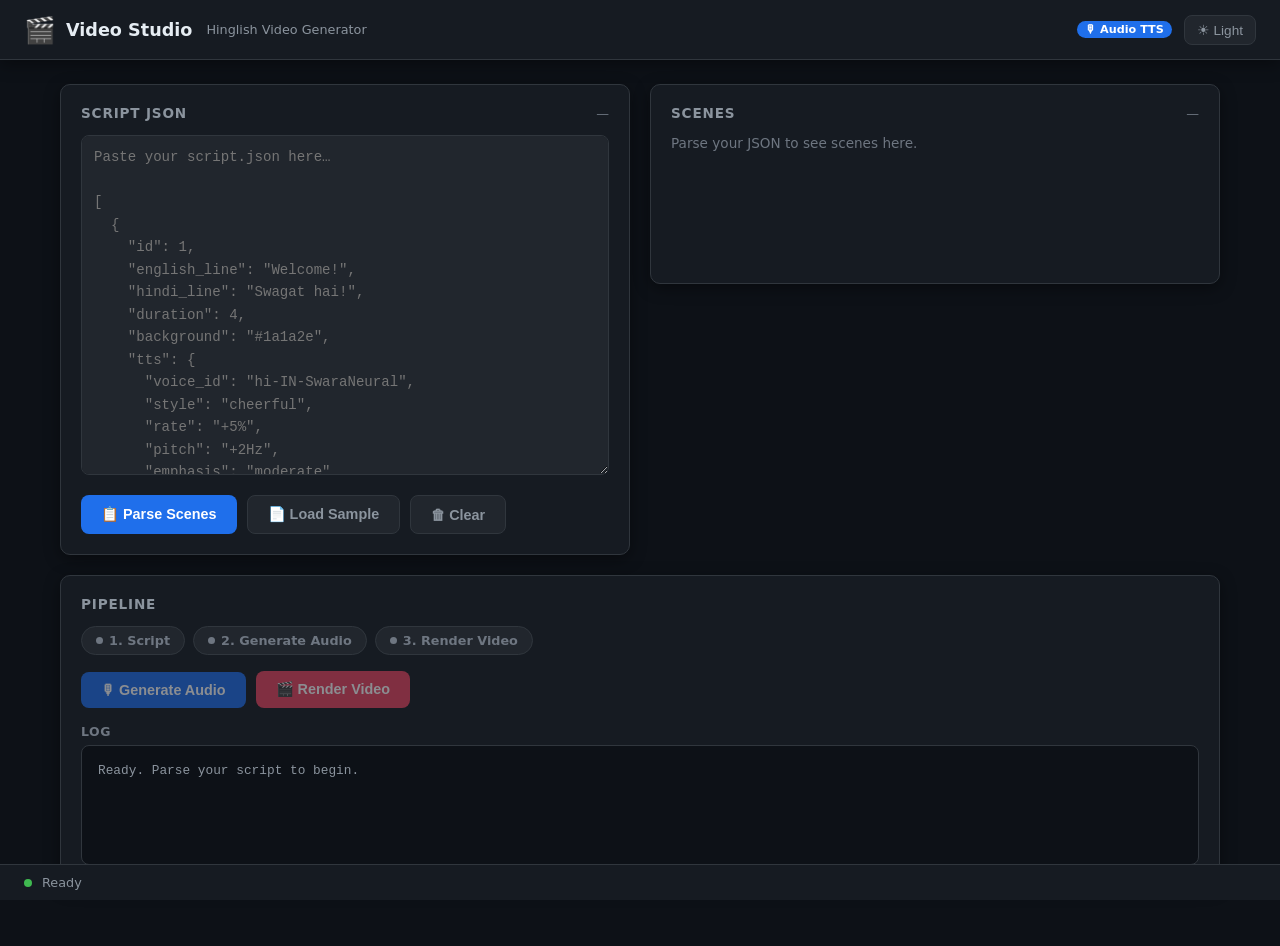
<file: template/video.html>
<!DOCTYPE html>
<html lang="en" data-theme="dark">
<head>
  <meta charset="UTF-8" />
  <meta name="viewport" content="width=device-width, initial-scale=1.0" />
  <title>Video Studio — Hinglish Video Generator</title>
  <link rel="stylesheet" href="/static/css/style.css" />
  <style>
    /* ── Video Studio extras (scoped, no conflicts with style.css) ── */
    .vs-grid {
      max-width: 1200px;
      margin: 0 auto;
      padding: 24px 20px;
      display: grid;
      grid-template-columns: 1fr 1fr;
      gap: 20px;
    }
    @media (max-width: 900px) { .vs-grid { grid-template-columns: 1fr; } }

    .vs-full { grid-column: 1 / -1; }

    /* JSON editor */
    #script-editor {
      width: 100%;
      min-height: 340px;
      font-family: 'Consolas', 'Fira Code', monospace;
      font-size: .88rem;
      line-height: 1.6;
      resize: vertical;
    }

    /* Scene table */
    .scene-table { width: 100%; border-collapse: collapse; font-size: .85rem; }
    .scene-table th {
      background: var(--bg3);
      color: var(--fg2);
      font-weight: 600;
      text-align: left;
      padding: 8px 10px;
      border-bottom: 1px solid var(--border);
      font-size: .75rem;
      text-transform: uppercase;
      letter-spacing: .05em;
    }
    .scene-table td {
      padding: 8px 10px;
      border-bottom: 1px solid var(--border);
      color: var(--fg);
      vertical-align: top;
    }
    .scene-table tr:last-child td { border-bottom: none; }
    .scene-table tr:hover td { background: var(--bg3); }
    .scene-swatch {
      display: inline-block;
      width: 14px; height: 14px;
      border-radius: 3px;
      border: 1px solid var(--border);
      vertical-align: middle;
      margin-right: 6px;
    }
    .tag {
      display: inline-block;
      padding: 1px 7px;
      border-radius: 10px;
      font-size: .72rem;
      font-weight: 600;
      background: var(--bg3);
      border: 1px solid var(--border);
      color: var(--fg2);
    }
    .tag.style   { border-color: rgba(88,166,255,.4); color: var(--accent); }
    .tag.voice   { border-color: rgba(63,185,80,.4);  color: var(--green);  }

    /* Progress log */
    #log-output {
      font-family: 'Consolas', monospace;
      font-size: .8rem;
      line-height: 1.7;
      color: var(--fg2);
      background: var(--bg);
      border: 1px solid var(--border);
      border-radius: 8px;
      padding: 14px 16px;
      min-height: 120px;
      max-height: 260px;
      overflow-y: auto;
      white-space: pre-wrap;
      word-break: break-all;
    }
    .log-ok     { color: var(--green);  }
    .log-err    { color: var(--red);    }
    .log-info   { color: var(--accent); }
    .log-warn   { color: var(--yellow); }

    /* Step indicators */
    .steps {
      display: flex;
      gap: 8px;
      flex-wrap: wrap;
      margin-bottom: 16px;
    }
    .step {
      display: flex;
      align-items: center;
      gap: 6px;
      padding: 6px 14px;
      border-radius: 20px;
      font-size: .8rem;
      font-weight: 600;
      border: 1px solid var(--border);
      background: var(--bg3);
      color: var(--fg3);
      transition: all .2s;
    }
    .step.active  { border-color: var(--yellow); color: var(--yellow); background: rgba(210,153,34,.08); }
    .step.done    { border-color: var(--green);  color: var(--green);  background: rgba(63,185,80,.08);  }
    .step.error   { border-color: var(--red);    color: var(--red);    background: rgba(248,81,73,.08);  }
    .step-dot {
      width: 7px; height: 7px;
      border-radius: 50%;
      background: currentColor;
    }
    .step.active .step-dot { animation: pulse 1s infinite; }

    /* Audio status per scene */
    .audio-status { font-size: .75rem; }
    .audio-ok   { color: var(--green); }
    .audio-miss { color: var(--fg3);   }
    .audio-err  { color: var(--red);   }

    /* Video section */
    .video-wrap {
      background: #000;
      border-radius: 8px;
      border: 1px solid var(--border);
      overflow: hidden;
      aspect-ratio: 16/9;
      display: flex;
      align-items: center;
      justify-content: center;
      color: var(--fg3);
      font-size: .85rem;
    }
    .video-wrap video { width: 100%; height: 100%; object-fit: contain; }

    /* Pipeline btn row */
    .pipeline-row {
      display: flex;
      flex-wrap: wrap;
      gap: 10px;
      align-items: center;
    }
    .btn-render { background: #e94560; color: #fff; }
    .btn-audio  { background: var(--accent2); color: #fff; }

    /* Remotion notice */
    .notice {
      font-size: .78rem;
      color: var(--fg3);
      background: var(--bg3);
      border: 1px solid var(--border);
      border-radius: 6px;
      padding: 8px 12px;
      margin-top: 10px;
      line-height: 1.6;
    }
    .notice code { color: var(--accent); }
  </style>
</head>
<body>

<!-- ── Navbar ─────────────────────────────────────────────────────────────── -->
<nav class="navbar">
  <div class="navbar-brand">
    <span class="icon">🎬</span>
    <h1>Video Studio</h1>
    <span class="subtitle">Hinglish Video Generator</span>
  </div>
  <div class="navbar-actions">
    <a href="/" class="badge" style="text-decoration:none;cursor:pointer;">🎙 Audio TTS</a>
    <button class="theme-toggle" id="theme-btn">☀ Light</button>
  </div>
</nav>

<!-- ── Toast container ───────────────────────────────────────────────────── -->
<div class="toast-container" id="toast-container"></div>

<!-- ── Main grid ─────────────────────────────────────────────────────────── -->
<div class="vs-grid">

  <!-- ── LEFT: Script Editor ─────────────────────────────────────────────── -->
  <div>
    <div class="card">
      <div class="card-header">
        <span class="card-title">Script JSON</span>
        <span class="char-counter" id="json-valid-badge" style="color:var(--fg3)">—</span>
      </div>
      <textarea id="script-editor" spellcheck="false" placeholder='Paste your script.json here…&#10;&#10;[&#10;  {&#10;    "id": 1,&#10;    "english_line": "Welcome!",&#10;    "hindi_line": "Swagat hai!",&#10;    "duration": 4,&#10;    "background": "#1a1a2e",&#10;    "tts": {&#10;      "voice_id": "hi-IN-SwaraNeural",&#10;      "style": "cheerful",&#10;      "rate": "+5%",&#10;      "pitch": "+2Hz",&#10;      "emphasis": "moderate",&#10;      "pause_ms": 300&#10;    }&#10;  }&#10;]'></textarea>

      <div class="btn-row">
        <button class="btn btn-secondary" id="load-btn">📋 Parse Scenes</button>
        <button class="btn btn-muted"     id="sample-btn">📄 Load Sample</button>
        <button class="btn btn-muted"     id="clear-btn">🗑 Clear</button>
      </div>
    </div>
  </div>

  <!-- ── RIGHT: Scene Preview table ─────────────────────────────────────── -->
  <div>
    <div class="card" style="min-height:200px;">
      <div class="card-header">
        <span class="card-title">Scenes</span>
        <span id="scene-count" style="font-size:.8rem;color:var(--fg3)">—</span>
      </div>
      <div id="scene-table-wrap">
        <p style="color:var(--fg3);font-size:.85rem;">Parse your JSON to see scenes here.</p>
      </div>
    </div>
  </div>

  <!-- ── FULL WIDTH: Pipeline ────────────────────────────────────────────── -->
  <div class="vs-full">
    <div class="card">
      <div class="card-header">
        <span class="card-title">Pipeline</span>
      </div>

      <!-- Step indicators -->
      <div class="steps">
        <div class="step" id="step-script">
          <div class="step-dot"></div> 1. Script
        </div>
        <div class="step" id="step-audio">
          <div class="step-dot"></div> 2. Generate Audio
        </div>
        <div class="step" id="step-render">
          <div class="step-dot"></div> 3. Render Video
        </div>
      </div>

      <!-- Action buttons -->
      <div class="pipeline-row">
        <button class="btn btn-audio"  id="gen-audio-btn"  disabled>🎙 Generate Audio</button>
        <button class="btn btn-render" id="run-render-btn" disabled>🎬 Render Video</button>
        <button class="btn btn-muted"  id="dl-video-btn"   style="display:none;">⬇ Download MP4</button>
      </div>

      <div class="notice" id="render-notice" style="display:none;"></div>

      <!-- Log -->
      <div style="margin-top:16px;">
        <div style="font-size:.78rem;color:var(--fg3);margin-bottom:6px;font-weight:600;text-transform:uppercase;letter-spacing:.05em;">
          Log
        </div>
        <div id="log-output">Ready. Parse your script to begin.</div>
      </div>

    </div>
  </div>

</div><!-- /vs-grid -->

<!-- ── Status bar ─────────────────────────────────────────────────────────── -->
<div class="status-bar">
  <div class="status-dot" id="status-dot"></div>
  <span class="status-msg" id="status-msg">Ready</span>
  <span class="status-path" id="status-path"></span>
</div>

<script src="/static/js/video.js"></script>
</body>
</html>
</file>
<file: static/css/style.css>
/* ── CSS Variables ── */
:root {
  --bg:        #0d1117;
  --bg2:       #161b22;
  --bg3:       #21262d;
  --border:    #30363d;
  --accent:    #58a6ff;
  --accent2:   #1f6feb;
  --green:     #3fb950;
  --yellow:    #d29922;
  --red:       #f85149;
  --fg:        #e6edf3;
  --fg2:       #8b949e;
  --fg3:       #6e7681;
  --radius:    10px;
  --shadow:    0 4px 16px rgba(0,0,0,.4);
  --trans:     .2s ease;
}

[data-theme="light"] {
  --bg:        #f6f8fa;
  --bg2:       #ffffff;
  --bg3:       #f0f2f5;
  --border:    #d0d7de;
  --accent:    #0969da;
  --accent2:   #0550ae;
  --green:     #1a7f37;
  --yellow:    #9a6700;
  --red:       #cf222e;
  --fg:        #1f2328;
  --fg2:       #57606a;
  --fg3:       #8c959f;
  --shadow:    0 4px 16px rgba(0,0,0,.1);
}

/* ── Reset ── */
*, *::before, *::after { box-sizing: border-box; margin: 0; padding: 0; }
html { scroll-behavior: smooth; }
body {
  font-family: 'Segoe UI', system-ui, -apple-system, sans-serif;
  background: var(--bg);
  color: var(--fg);
  min-height: 100vh;
  transition: background var(--trans), color var(--trans);
}

/* ── Navbar ── */
.navbar {
  background: var(--bg2);
  border-bottom: 1px solid var(--border);
  padding: 0 24px;
  height: 60px;
  display: flex;
  align-items: center;
  justify-content: space-between;
  position: sticky;
  top: 0;
  z-index: 100;
  box-shadow: var(--shadow);
}

.navbar-brand {
  display: flex;
  align-items: center;
  gap: 10px;
}

.navbar-brand .icon { font-size: 1.6rem; }
.navbar-brand h1 { font-size: 1.1rem; font-weight: 700; color: var(--fg); }
.navbar-brand .subtitle {
  font-size: .8rem;
  color: var(--fg2);
  margin-left: 4px;
}

.navbar-actions { display: flex; align-items: center; gap: 12px; }

.badge {
  background: var(--accent2);
  color: #fff;
  font-size: .7rem;
  padding: 2px 8px;
  border-radius: 20px;
  font-weight: 600;
}

/* ── Theme Toggle ── */
.theme-toggle {
  background: var(--bg3);
  border: 1px solid var(--border);
  color: var(--fg2);
  border-radius: 8px;
  padding: 6px 12px;
  cursor: pointer;
  font-size: .85rem;
  transition: all var(--trans);
  display: flex;
  align-items: center;
  gap: 6px;
}
.theme-toggle:hover { background: var(--border); color: var(--fg); }

/* ── Layout ── */
.container {
  max-width: 1100px;
  margin: 0 auto;
  padding: 24px 20px;
  display: grid;
  grid-template-columns: 1fr 320px;
  gap: 20px;
}

@media (max-width: 768px) {
  .container { grid-template-columns: 1fr; padding: 16px 12px; }
}

/* ── Cards ── */
.card {
  background: var(--bg2);
  border: 1px solid var(--border);
  border-radius: var(--radius);
  padding: 20px;
  box-shadow: var(--shadow);
}

.card + .card { margin-top: 16px; }

.card-header {
  display: flex;
  align-items: center;
  justify-content: space-between;
  margin-bottom: 14px;
}

.card-title {
  font-size: .85rem;
  font-weight: 600;
  text-transform: uppercase;
  letter-spacing: .06em;
  color: var(--fg2);
}

/* ── Form Elements ── */
label {
  display: block;
  font-size: .85rem;
  font-weight: 600;
  color: var(--fg2);
  margin-bottom: 6px;
}

textarea, input[type="text"], select {
  width: 100%;
  background: var(--bg3);
  border: 1px solid var(--border);
  border-radius: 8px;
  color: var(--fg);
  font-size: .95rem;
  padding: 10px 12px;
  transition: border-color var(--trans), box-shadow var(--trans);
  outline: none;
  font-family: inherit;
}
textarea:focus, input[type="text"]:focus, select:focus {
  border-color: var(--accent);
  box-shadow: 0 0 0 3px rgba(88,166,255,.15);
}

textarea {
  resize: vertical;
  min-height: 220px;
  line-height: 1.6;
  font-family: 'Nirmala UI', 'Segoe UI', sans-serif;
  font-size: 1rem;
}

select {
  cursor: pointer;
  appearance: none;
  background-image: url("data:image/svg+xml,%3Csvg xmlns='http://www.w3.org/2000/svg' width='12' height='12' viewBox='0 0 12 12'%3E%3Cpath fill='%238b949e' d='M6 8L1 3h10z'/%3E%3C/svg%3E");
  background-repeat: no-repeat;
  background-position: right 12px center;
  padding-right: 32px;
}

/* Char counter */
.char-counter {
  font-size: .8rem;
  color: var(--fg3);
  transition: color var(--trans);
}
.char-counter.warn { color: var(--yellow); }
.char-counter.over { color: var(--red); }

/* ── Sliders ── */
.slider-row {
  display: grid;
  grid-template-columns: 1fr 1fr;
  gap: 16px;
}
@media (max-width: 480px) {
  .slider-row { grid-template-columns: 1fr; }
}

.slider-group label {
  display: flex;
  justify-content: space-between;
  align-items: center;
}
.slider-value {
  font-family: 'Consolas', monospace;
  font-size: .85rem;
  color: var(--accent);
  font-weight: 700;
}

input[type="range"] {
  -webkit-appearance: none;
  width: 100%;
  height: 6px;
  background: var(--bg3);
  border-radius: 3px;
  outline: none;
  border: 1px solid var(--border);
  margin-top: 8px;
  cursor: pointer;
}
input[type="range"]::-webkit-slider-thumb {
  -webkit-appearance: none;
  width: 18px;
  height: 18px;
  border-radius: 50%;
  background: var(--accent);
  cursor: pointer;
  border: 2px solid var(--bg2);
  box-shadow: 0 0 4px rgba(0,0,0,.3);
  transition: transform var(--trans);
}
input[type="range"]::-webkit-slider-thumb:hover { transform: scale(1.15); }

/* ── File path (desktop only) ── */
.path-row {
  display: flex;
  gap: 8px;
  align-items: stretch;
}
.path-row input { flex: 1; }

/* ── Buttons ── */
.btn {
  display: inline-flex;
  align-items: center;
  gap: 8px;
  padding: 10px 20px;
  border-radius: 8px;
  font-size: .9rem;
  font-weight: 600;
  cursor: pointer;
  border: none;
  transition: all var(--trans);
  text-decoration: none;
  white-space: nowrap;
}
.btn:disabled { opacity: .5; cursor: not-allowed; }
.btn:not(:disabled):hover { transform: translateY(-1px); filter: brightness(1.1); }
.btn:not(:disabled):active { transform: translateY(0); }

.btn-primary   { background: var(--green);   color: #fff; }
.btn-secondary { background: var(--accent2); color: #fff; }
.btn-muted     { background: var(--bg3);     color: var(--fg2); border: 1px solid var(--border); }
.btn-download  { background: var(--yellow);  color: #fff; }
.btn-icon {
  padding: 10px 14px;
  background: var(--bg3);
  color: var(--fg2);
  border: 1px solid var(--border);
}
.btn-icon:hover { background: var(--border); }

.btn-row {
  display: flex;
  flex-wrap: wrap;
  gap: 10px;
  margin-top: 16px;
}

/* ── Voice Select ── */
.voice-section { display: flex; flex-direction: column; gap: 16px; }

.voice-info {
  font-size: .78rem;
  color: var(--fg3);
  margin-top: 4px;
}

optgroup { font-weight: 700; color: var(--accent); }

/* ── Status Bar ── */
.status-bar {
  background: var(--bg2);
  border-top: 1px solid var(--border);
  padding: 10px 24px;
  display: flex;
  align-items: center;
  gap: 10px;
  font-size: .8rem;
  color: var(--fg2);
  position: sticky;
  bottom: 0;
  z-index: 100;
}

.status-dot {
  width: 8px;
  height: 8px;
  border-radius: 50%;
  background: var(--green);
  flex-shrink: 0;
  transition: background var(--trans);
}
.status-dot.loading { background: var(--yellow); animation: pulse 1s infinite; }
.status-dot.error   { background: var(--red); }
.status-msg { flex: 1; }
.status-path { color: var(--fg3); font-family: 'Consolas', monospace; font-size: .75rem; }

@keyframes pulse {
  0%, 100% { opacity: 1; }
  50%       { opacity: .3; }
}

/* ── Toast ── */
.toast-container {
  position: fixed;
  top: 72px;
  right: 20px;
  z-index: 999;
  display: flex;
  flex-direction: column;
  gap: 8px;
}
.toast {
  background: var(--bg2);
  border: 1px solid var(--border);
  border-radius: 8px;
  padding: 12px 16px;
  font-size: .85rem;
  box-shadow: var(--shadow);
  display: flex;
  align-items: center;
  gap: 10px;
  min-width: 260px;
  animation: slide-in .25s ease;
}
.toast.success { border-color: var(--green); }
.toast.error   { border-color: var(--red); }
.toast.info    { border-color: var(--accent); }

@keyframes slide-in {
  from { opacity: 0; transform: translateX(20px); }
  to   { opacity: 1; transform: translateX(0); }
}

/* ── Download result block ── */
.result-block {
  margin-top: 14px;
  background: var(--bg3);
  border: 1px solid var(--border);
  border-radius: 8px;
  padding: 14px 16px;
  display: none;
}
.result-block.show { display: block; }
.result-filename {
  font-family: 'Consolas', monospace;
  font-size: .85rem;
  color: var(--accent);
  word-break: break-all;
}

/* ── Mobile flag ── */
.desktop-only { display: block; }
.mobile-only  { display: none; }

@media (max-width: 768px) {
  .desktop-only { display: none !important; }
  .mobile-only  { display: block !important; }
}

/* ── Divider ── */
.divider {
  border: none;
  border-top: 1px solid var(--border);
  margin: 16px 0;
}

/* ── Loading spinner (inside button) ── */
.spin {
  display: inline-block;
  width: 14px;
  height: 14px;
  border: 2px solid rgba(255,255,255,.3);
  border-top-color: #fff;
  border-radius: 50%;
  animation: spin .6s linear infinite;
}
@keyframes spin { to { transform: rotate(360deg); } }

/* ── Advanced Controls collapsible ── */
.advanced-toggle {
  display: flex;
  align-items: center;
  gap: 8px;
  background: none;
  border: 1px dashed var(--border);
  color: var(--fg2);
  font-size: .82rem;
  font-weight: 600;
  cursor: pointer;
  border-radius: 6px;
  padding: 7px 12px;
  width: 100%;
  transition: all var(--trans);
  text-align: left;
}
.advanced-toggle:hover { border-color: var(--accent); color: var(--accent); }
.advanced-toggle .arrow { transition: transform var(--trans); font-size: .7rem; }
.advanced-toggle.open .arrow { transform: rotate(90deg); }

.advanced-body {
  display: none;
  padding-top: 14px;
}
.advanced-body.open { display: block; }

/* Style support indicator */
.style-info {
  font-size: .75rem;
  padding: 4px 10px;
  border-radius: 4px;
  margin-top: 5px;
  display: none;
}
.style-info.unsupported {
  display: block;
  background: rgba(248,81,73,.12);
  color: var(--red);
  border: 1px solid rgba(248,81,73,.25);
}
.style-info.supported {
  display: block;
  background: rgba(63,185,80,.1);
  color: var(--green);
  border: 1px solid rgba(63,185,80,.2);
}

/* ── Select (reused for style/emphasis dropdowns) ── */
.form-row {
  display: grid;
  grid-template-columns: 1fr 1fr;
  gap: 14px;
  margin-bottom: 14px;
}
@media (max-width: 480px) {
  .form-row { grid-template-columns: 1fr; }
}

.form-group { display: flex; flex-direction: column; gap: 4px; }

/* ── Pause control ── */
.pause-row {
  display: flex;
  align-items: center;
  gap: 10px;
  margin-bottom: 14px;
}
.pause-row input[type="number"] {
  width: 90px;
  flex-shrink: 0;
  text-align: center;
}
.pause-row label { margin: 0; white-space: nowrap; }
.pause-desc { font-size: .75rem; color: var(--fg3); }

/* ── Responsive tweaks ── */
@media (max-width: 480px) {
  .navbar-brand .subtitle { display: none; }
  .btn { padding: 10px 14px; font-size: .85rem; }
  .card { padding: 14px; }
}
</file>
